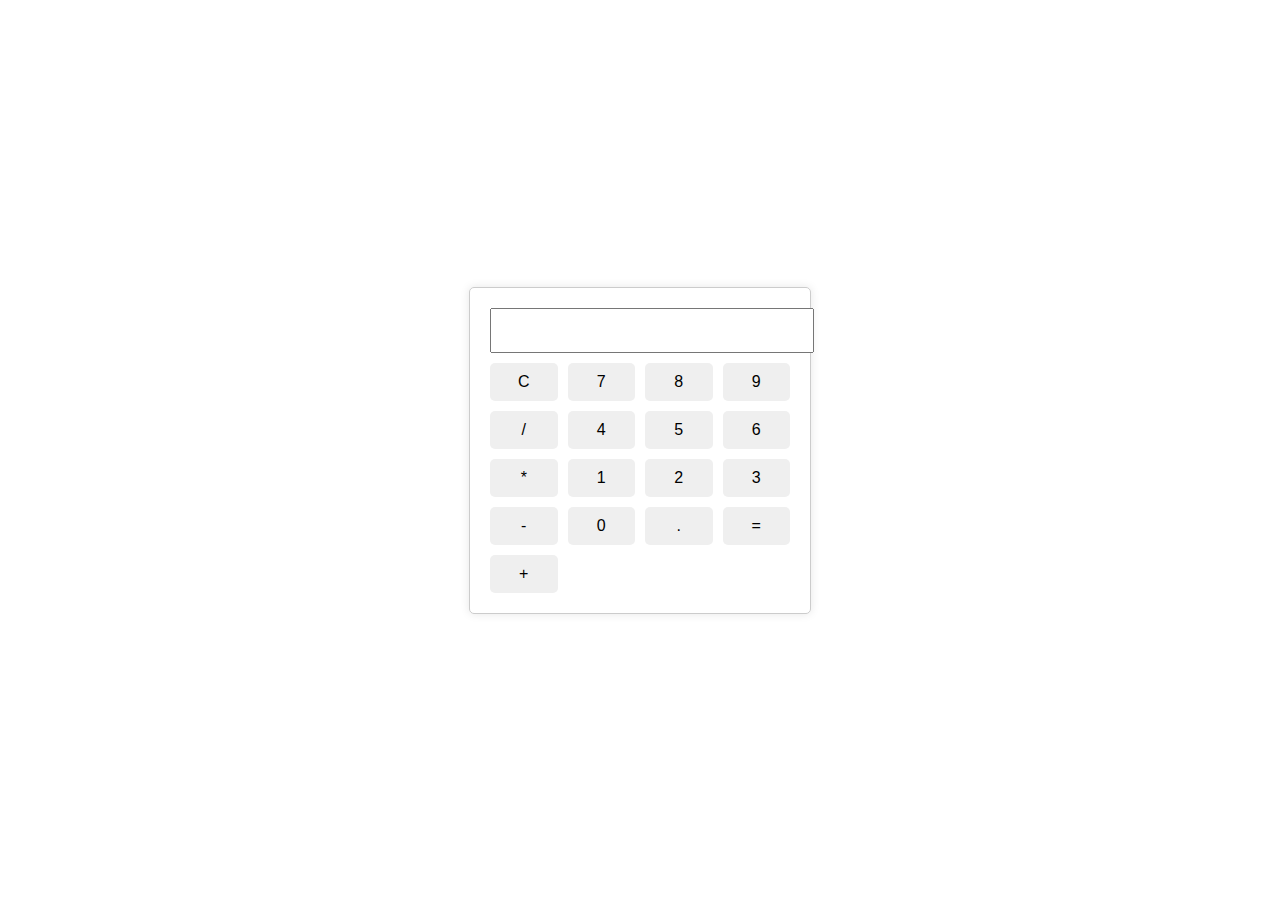
<file: index.html>
<!DOCTYPE html>
<html lang="en">
<head>
    <meta charset="UTF-8">
    <meta name="viewport" content="width=device-width, initial-scale=1.0">
    <title>Basic Calculator</title>
    <link rel="stylesheet" href="styles.css">
</head>
<body>

<div class="calculator">
    <input type="text" id="display" readonly>
    <div class="buttons">
        <button onclick="clearDisplay()">C</button>
        <button onclick="appendValue('7')">7</button>
        <button onclick="appendValue('8')">8</button>
        <button onclick="appendValue('9')">9</button>
        <button onclick="setOperator('/')">/</button>

        <button onclick="appendValue('4')">4</button>
        <button onclick="appendValue('5')">5</button>
        <button onclick="appendValue('6')">6</button>
        <button onclick="setOperator('*')">*</button>

        <button onclick="appendValue('1')">1</button>
        <button onclick="appendValue('2')">2</button>
        <button onclick="appendValue('3')">3</button>
        <button onclick="setOperator('-')">-</button>

        <button onclick="appendValue('0')">0</button>
        <button onclick="appendValue('.')">.</button>
        <button onclick="calculateResult()">=</button>
        <button onclick="setOperator('+')">+</button>
    </div>
</div>

<script src="calculator.js"></script>
<link rel="stylesheet" href="styles.css">

</body>
</html>
</file>
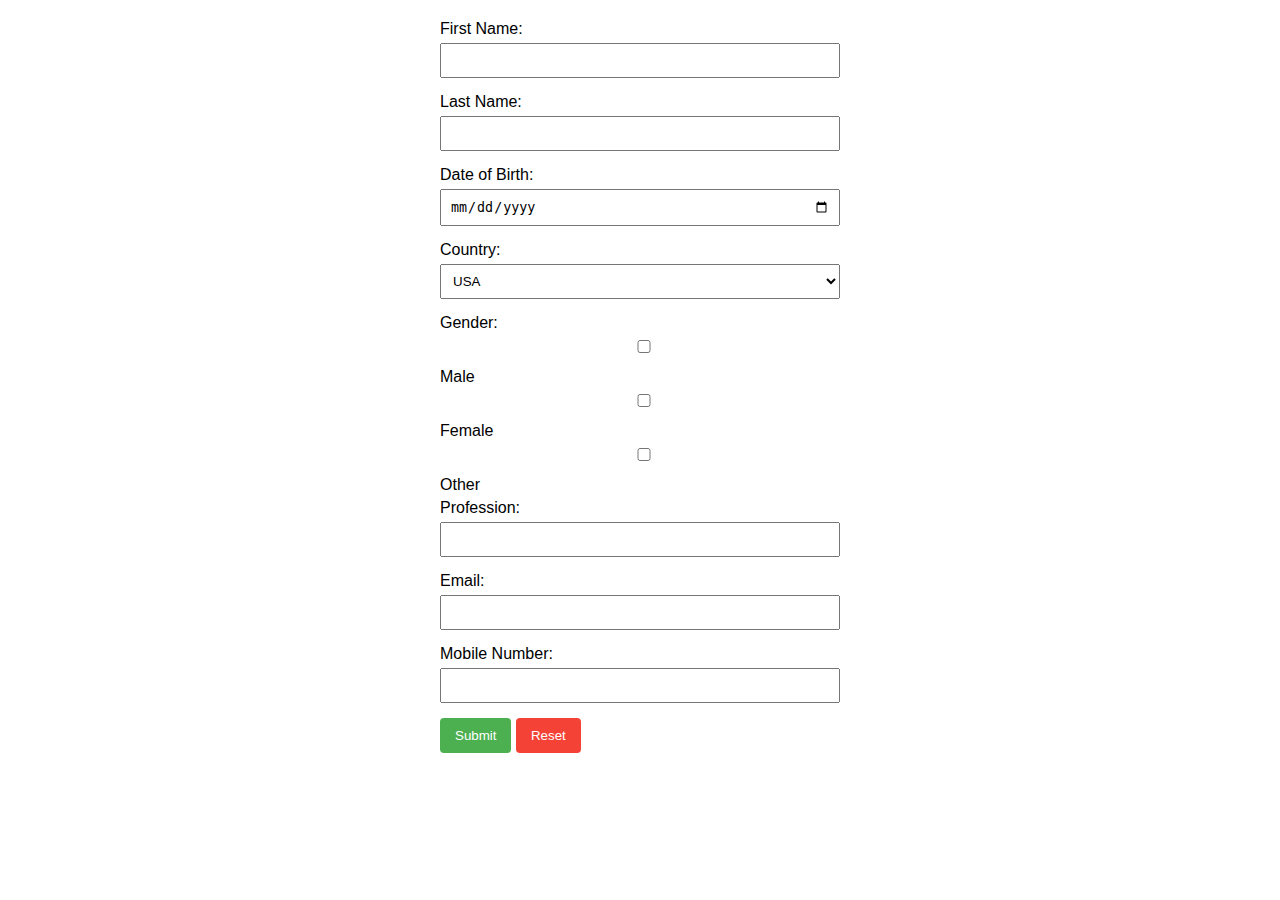
<file: Forms.html>
<!DOCTYPE html>
<html lang="en">
<head>
  <meta charset="UTF-8">
  <meta name="viewport" content="width=device-width, initial-scale=1.0">
  <title>Survey Form</title>
  <style>
    body {
      font-family: Arial, sans-serif;
      margin: 20px;
    }
    form {
      max-width: 400px;
      margin: auto;
    }
    label {
      display: block;
      margin-bottom: 5px;
    }
    input, select {
      width: 100%;
      padding: 8px;
      margin-bottom: 15px;
      box-sizing: border-box;
    }
    button {
      background-color: #4CAF50;
      color: white;
      padding: 10px 15px;
      border: none;
      border-radius: 4px;
      cursor: pointer;
    }
    button[type="reset"] {
      background-color: #f44336;
    }
  </style>
</head>
<body>

<form id="surveyForm">
  <label for="firstName">First Name:</label>
  <input type="text" id="firstName" required>

  <label for="lastName">Last Name:</label>
  <input type="text" id="lastName" required>

  <label for="dob">Date of Birth:</label>
  <input type="date" id="dob" required>

  <label for="country">Country:</label>
  <select id="country" required>
    <option value="usa">USA</option>
    <option value="canada">Canada</option>
    <!-- Add more countries as needed -->
  </select>

  <label>Gender:</label>
  <label><input type="checkbox" id="male"> Male</label>
  <label><input type="checkbox" id="female"> Female</label>
  <label><input type="checkbox" id="other"> Other</label>

  <label for="profession">Profession:</label>
  <input type="text" id="profession" required>

  <label for="email">Email:</label>
  <input type="email" id="email" required>

  <label for="mobile">Mobile Number:</label>
  <input type="tel" id="mobile" required>

  <button type="submit" onclick="submitForm(event)">Submit</button>
  <button type="reset">Reset</button>
</form>

<script type="module">
  import { showAlert } from './popup.js';

  function submitForm(event) {
    event.preventDefault();

    // Get form values
    const firstName = document.getElementById('firstName').value;
    const lastName = document.getElementById('lastName').value;
    const dob = document.getElementById('dob').value;
    const country = document.getElementById('country').value;
    const gender = document.querySelectorAll('input[type="checkbox"]:checked');
    const profession = document.getElementById('profession').value;
    const email = document.getElementById('email').value;
    const mobile = document.getElementById('mobile').value;

    // Validate all fields (add more validation as needed)

    // Display values in a popup
    const message = `First Name: ${firstName}\nLast Name: ${lastName}\nDate of Birth: ${dob}\nCountry: ${country}\nGender: ${Array.from(gender).map(checkbox => checkbox.nextSibling.nodeValue.trim()).join(', ')}\nProfession: ${profession}\nEmail: ${email}\nMobile Number: ${mobile}`;

    showAlert(message);

    // Reset the form
    document.getElementById('surveyForm').reset();
  }
</script>

</body>
</html>
</file>
<file: styles.css>
body {
    display: flex;
    justify-content: center;
    align-items: center;
    height: 100vh;
    margin: 0;
}

.calculator {
    width: 300px;
    padding: 20px;
    border: 1px solid #ccc;
    border-radius: 5px;
    box-shadow: 0 0 10px rgba(0, 0, 0, 0.1);
}

#display {
    width: 100%;
    margin-bottom: 10px;
    padding: 10px;
    font-size: 18px;
}

.buttons {
    display: grid;
    grid-template-columns: repeat(4, 1fr);
    gap: 10px;
}

button {
    padding: 10px;
    font-size: 16px;
    border: none;
    border-radius: 5px;
    cursor: pointer;
}
</file>
